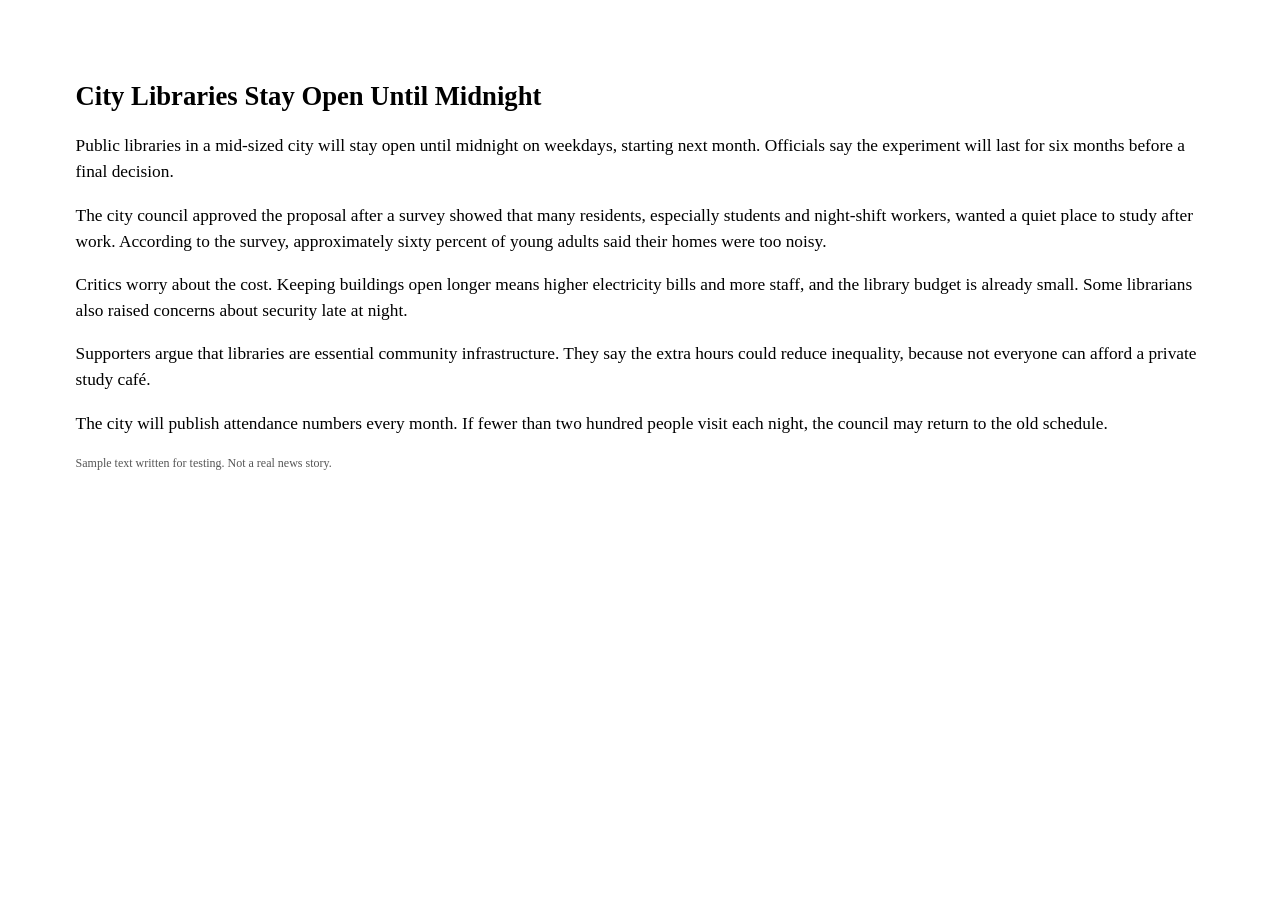
<file: test/sample-article.html>
<!doctype html><html><head><meta charset="utf-8"><style>body{font-family:serif;font-size:13pt;line-height:1.5;margin:2cm}h1{font-size:20pt}</style></head><body>
<h1>City Libraries Stay Open Until Midnight</h1>
<p>Public libraries in a mid-sized city will stay open until midnight on weekdays, starting next month. Officials say the experiment will last for six months before a final decision.</p>
<p>The city council approved the proposal after a survey showed that many residents, especially students and night-shift workers, wanted a quiet place to study after work. According to the survey, approximately sixty percent of young adults said their homes were too noisy.</p>
<p>Critics worry about the cost. Keeping buildings open longer means higher electricity bills and more staff, and the library budget is already small. Some librarians also raised concerns about security late at night.</p>
<p>Supporters argue that libraries are essential community infrastructure. They say the extra hours could reduce inequality, because not everyone can afford a private study café.</p>
<p>The city will publish attendance numbers every month. If fewer than two hundred people visit each night, the council may return to the old schedule.</p>
<p style="font-size:9pt;color:#555">Sample text written for testing. Not a real news story.</p>
</body></html>
</file>
